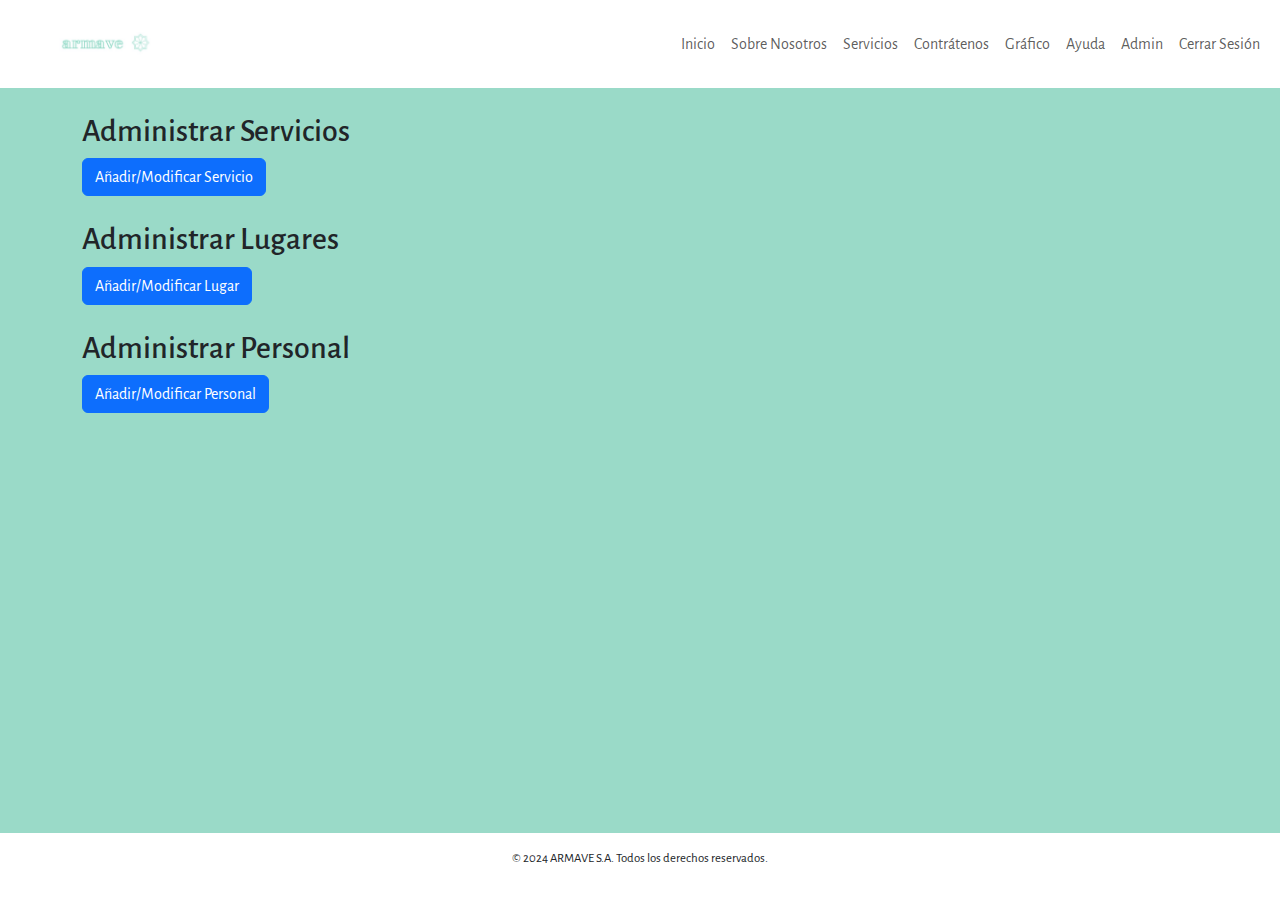
<file: admin.html>
<!doctype html>
<html lang="es">
  <head>
    <meta charset="UTF-8" />
    <meta name="viewport" content="width=device-width, initial-scale=1" />
    <title>Panel de Administración - ARMAVE</title>
    <link rel="preconnect" href="https://fonts.googleapis.com" />
    <link rel="preconnect" href="https://fonts.gstatic.com" crossorigin />
    <link
      href="https://fonts.googleapis.com/css2?family=Alegreya+Sans:ital,wght@0,100;0,300;0,400;0,500;0,700;0,800;0,900;1,100;1,300;1,400;1,500;1,700;1,800;1,900&family=Oleo+Script:wght@400;700&display=swap"
      rel="stylesheet"
    />
    <link
      rel="stylesheet"
      href="https://cdn.jsdelivr.net/npm/bootstrap@5.3.2/dist/css/bootstrap.min.css"
    />
    <link rel="stylesheet" href="styles/styles.css" />
    <link rel="icon" href="images/logo.png" />
  </head>
  <body>
    <!-- Cabecera -->
    <header class="bg-white text-dark text-center py-3">
      <div class="container-fluid">
        <div class="row align-items-center">
          <div class="col-12 col-lg-2">
            <a href="index.html">
              <img
                src="images/image-17.png"
                alt="Logo de la empresa"
                class="img-fluid"
                width="100"
              />
            </a>
          </div>
          <div class="col-12 col-lg-10">
            <nav
              class="navbar navbar-expand-lg navbar-light bg-white justify-content-between"
            >
              <button
                class="navbar-toggler"
                type="button"
                data-bs-toggle="collapse"
                data-bs-target="#navbarNav"
              >
                <span class="navbar-toggler-icon"></span>
              </button>
              <div
                class="navbar-collapse collapse justify-content-end"
                id="navbarNav"
              >
                <ul class="navbar-nav ms-auto">
                  <li class="nav-item">
                    <a class="nav-link" href="index.html">Inicio</a>
                  </li>
                  <li class="nav-item">
                    <a class="nav-link" href="sobre-nosotros.html"
                      >Sobre Nosotros</a
                    >
                  </li>
                  <li class="nav-item">
                    <a class="nav-link" href="servicios.html">Servicios</a>
                  </li>
                  <li class="nav-item">
                    <a class="nav-link" href="contratenos.html">Contrátenos</a>
                  </li>
                  <li class="nav-item">
                    <a class="nav-link" href="grafico.html">Gráfico</a>
                  </li>
                  <li class="nav-item">
                    <a class="nav-link" href="ayuda.html">Ayuda</a>
                  </li>
                  <li class="nav-item">
                    <a class="nav-link" href="admin.html">Admin</a>
                  </li>
                  <li class="nav-item">
                    <a class="nav-link" href="php/logout.php">Cerrar Sesión</a>
                  </li>
                </ul>
              </div>
            </nav>
          </div>
        </div>
      </div>
    </header>

    <!-- Contenido principal -->
    <div class="container mt-4">
      <!-- Administrar Servicios -->
      <div id="adminServicios" class="mt-4 mx-auto">
        <h2>Administrar Servicios</h2>
        <form id="formularioServicio">
          <button
            type="button"
            class="btn btn-primary"
            data-bs-toggle="modal"
            data-bs-target="#modalServicios"
          >
            Añadir/Modificar Servicio
          </button>
          <!-- Modal para Servicios -->
          <div class="modal" id="modalServicios" tabindex="-1">
            <div class="modal-dialog">
              <div class="modal-content">
                <div class="modal-header">
                  <h3>Añadir/Modificar Servicio</h3>
                  <button
                    type="button"
                    class="btn btn-close"
                    data-bs-dismiss="modal"
                    aria-label="Close"
                  ></button>
                </div>
                <div class="modal-body">
                  <form id="addServiceForm">
                    <div class="mb-3">
                      <label for="nombreServicio" class="form-label"
                        >Nombre del Servicio:</label
                      >
                      <input
                        type="text"
                        class="form-control"
                        id="nombreServicio"
                        required
                      />
                    </div>
                    <div class="mb-3">
                      <label for="descripcionServicio" class="form-label"
                        >Descripción del Servicio:</label
                      >
                      <textarea
                        class="form-control"
                        id="descripcionServicio"
                        rows="3"
                        required
                      ></textarea>
                    </div>
                  </form>
                </div>
                <div class="modal-footer">
                  <button
                    type="button"
                    class="btn btn-secondary"
                    data-bs-dismiss="modal"
                  >
                    Cancelar
                  </button>
                  <button
                    type="button"
                    class="btn btn-primary"
                    id="submitServicioBtn"
                  >
                    Añadir
                  </button>
                </div>
              </div>
            </div>
          </div>
        </form>
      </div>

      <!-- Administrar Lugares -->
      <div id="adminLugares" class="mt-4 mx-auto">
        <h2>Administrar Lugares</h2>
        <form id="formularioLugar">
          <button
            type="button"
            class="btn btn-primary"
            data-bs-toggle="modal"
            data-bs-target="#modalLugares"
          >
            Añadir/Modificar Lugar
          </button>
          <!-- Modal para Lugares -->
          <div class="modal" id="modalLugares" tabindex="-1">
            <div class="modal-dialog">
              <div class="modal-content">
                <div class="modal-header">
                  <h3>Añadir/Modificar Lugar</h3>
                  <button
                    type="button"
                    class="btn btn-close"
                    data-bs-dismiss="modal"
                    aria-label="Close"
                  ></button>
                </div>
                <div class="modal-body">
                  <form id="addLugarForm">
                    <div class="mb-3">
                      <label for="nombreLugar" class="form-label"
                        >Nombre del Lugar:</label
                      >
                      <input
                        type="text"
                        class="form-control"
                        id="nombreLugar"
                        required
                      />
                    </div>
                    <div class="mb-3">
                      <label for="descripcionLugar" class="form-label"
                        >Dirección del Lugar:</label
                      >
                      <textarea
                        class="form-control"
                        id="descripcionLugar"
                        rows="3"
                        required
                      ></textarea>
                    </div>
                    <div class="mb-3">
                      <label for="imagenLugar" class="form-label"
                        >Imagen del Lugar:</label
                      >
                      <input
                        type="file"
                        class="form-control"
                        id="imagenLugar"
                        required
                      />
                    </div>
                  </form>
                </div>
                <div class="modal-footer">
                  <button
                    type="button"
                    class="btn btn-secondary"
                    data-bs-dismiss="modal"
                  >
                    Cancelar
                  </button>
                  <button
                    type="button"
                    class="btn btn-primary"
                    id="submitLugarBtn"
                  >
                    Añadir
                  </button>
                </div>
              </div>
            </div>
          </div>
        </form>
      </div>

      <!-- Administrar Personal -->
      <div id="adminPersonal" class="mt-4 mx-auto">
        <h2>Administrar Personal</h2>
        <form id="formularioPersonal">
          <button
            type="button"
            class="btn btn-primary"
            data-bs-toggle="modal"
            data-bs-target="#modalPersonal"
          >
            Añadir/Modificar Personal
          </button>
          <!-- Modal para Personal -->
          <div class="modal" id="modalPersonal" tabindex="-1">
            <div class="modal-dialog">
              <div class="modal-content">
                <div class="modal-header">
                  <h3>Añadir/Modificar Información de Personal</h3>
                  <button
                    type="button"
                    class="btn btn-close"
                    data-bs-dismiss="modal"
                    aria-label="Close"
                  ></button>
                </div>
                <div class="modal-body">
                  <form id="addPersonalForm">
                    <div class="mb-3">
                      <label for="nombrePersona" class="form-label"
                        >Nombre y apellidos de la Persona:</label
                      >
                      <input
                        type="text"
                        class="form-control"
                        id="nombrePersona"
                        required
                      />
                    </div>
                    <div class="mb-3">
                      <label for="cargoPersona" class="form-label"
                        >Cargo de la Persona:</label
                      >
                      <input
                        type="text"
                        class="form-control"
                        id="cargoPersona"
                        required
                      />
                    </div>
                    <div class="mb-3">
                      <label for="imagenPersona" class="form-label"
                        >Imagen de la persona:</label
                      >
                      <input
                        type="file"
                        class="form-control"
                        id="imagenPersonal"
                        required
                      />
                    </div>
                  </form>
                </div>
                <div class="modal-footer">
                  <button
                    type="button"
                    class="btn btn-secondary"
                    data-bs-dismiss="modal"
                  >
                    Cancelar
                  </button>
                  <button
                    type="button"
                    class="btn btn-primary"
                    id="submitPersonalBtn"
                  >
                    Añadir
                  </button>
                </div>
              </div>
            </div>
          </div>
        </form>
      </div>
    </div>

    <!-- Pie de página -->
    <footer
      class="bg-white text-dark text-center py-3"
      style="position: fixed; bottom: 0; width: 100%"
    >
      <div class="container">
        <p>&copy; 2024 ARMAVE S.A. Todos los derechos reservados.</p>
      </div>
    </footer>

    <!-- Scripts de Bootstrap y jQuery -->
    <script src="https://cdn.jsdelivr.net/npm/@popperjs/core@2.10.2/dist/umd/popper.min.js"></script>
    <script src="https://cdn.jsdelivr.net/npm/bootstrap@5.3.2/dist/js/bootstrap.min.js"></script>
    <script>
      // Función para enviar los formularios a través de AJAX
      function enviarFormulario(url, data) {
        fetch(url, {
          method: "POST",
          body: JSON.stringify(data),
          headers: { "Content-Type": "application/json" },
        })
          .then((response) => response.json())
          .then((data) => {
            if (data.status === "success") {
              alerta("", "Elemento añadido o modificado correctamente.");
            } else {
              alerta("Error", "Error al añadir/modificar el elemento.");
            }
          })
          .catch((error) => console.error("Error:", error));
      }

      // Administrar Servicios
      document
        .getElementById("submitServicioBtn")
        .addEventListener("click", function () {
          const nombreServicio =
            document.getElementById("nombreServicio").value;
          const descripcionServicio = document.getElementById(
            "descripcionServicio"
          ).value;

          if (nombreServicio && descripcionServicio) {
            enviarFormulario("php/insertar_servicio.php", {
              nombre: nombreServicio,
              descripcion: descripcionServicio,
            });
          } else {
            alerta("Administración", "Por favor, completa todos los campos.");
          }
        });

      // Administrar Lugares
      document
        .getElementById("submitLugarBtn")
        .addEventListener("click", function () {
          const nombreLugar = document.getElementById("nombreLugar").value;
          const descripcionLugar =
            document.getElementById("descripcionLugar").value;

          if (nombreLugar && descripcionLugar) {
            enviarFormulario("php/insertar_lugar.php", {
              nombre: nombreLugar,
              descripcion: descripcionLugar,
            });
          } else {
            alerta("Administración", "Por favor, completa todos los campos.");
          }
        });

      // Administrar Personal
      document
        .getElementById("submitPersonalBtn")
        .addEventListener("click", function () {
          const nombrePersona = document.getElementById("nombrePersona").value;
          const cargoPersona = document.getElementById("cargoPersona").value;

          if (nombrePersona && cargoPersona) {
            enviarFormulario("php/insertar_personal.php", {
              nombre: nombrePersona,
              cargo: cargoPersona,
            });
          } else {
            alerta("Administración", "Por favor, completa todos los campos.");
          }
        });
    </script>
  </body>
</html>
</file>
<file: styles/styles.css>
body {
  background-color: #9adac8;
  font-family: "Alegreya Sans", sans-serif;
}

header {
  position: relative;
}

.navbar-brand img {
  max-width: 100%;
  height: auto;
}

#texto {
  background-color: #9adac8; /* Color de fondo oscuro */
}

#texto p {
  font-size: 1.5rem;
}

#banner {
  height: 100vh; /* Ocupa toda la altura de la ventana */
  overflow: hidden; /* Oculta cualquier desbordamiento */
}

.carousel-inner {
  height: 100%; /* Asegura que el carrusel ocupa todo el alto del contenedor */
}

.carousel-item img {
  width: 100%; /* Asegura que la imagen ocupa todo el ancho */
  height: 100%; /* Asegura que la imagen ocupa todo el alto */
  object-fit: cover; /* Recorta la imagen para cubrir todo el contenedor sin deformarse */
}

#banner h1 {
  margin-bottom: 20px;
}

#contratar {
  padding: 50px 0;
}

#texto {
  padding: 30px 0;
}
section {
  padding: 30px 0; /* Espaciado interior de las secciones */
}

/* Estilos para el texto en las secciones */

section p {
  font-size: 1.2rem;
}

footer {
  background-color: #343a40; /* Fondo oscuro para el pie de página */
}

footer p {
  font-size: 0.8rem;
}

a {
  color: #007bff; /* Color azul para los enlaces */
}

a:hover {
  color: #0056b3; /* Color azul más oscuro al pasar el ratón por encima */
}

/* Otros estilos específicos según las secciones (por ejemplo, sección de equipo, cultura, etc.) */

#equipo {
  background-color: #ffffff; /* Fondo blanco para la sección de equipo */
}

#cultura {
  background-color: #343a40; /* Fondo oscuro para la sección de cultura */
  color: #fff; /* Texto blanco en la sección de cultura */
}

.navbar-nav {
  margin-left: auto;
}

.card {
  transition: transform 0.2s;
}

.card:hover {
  transform: scale(1.05);
}

.bg-custom {
  background-color: #9adac8;
}

.card-img-top {
  width: 100%; /* La imagen ocupa todo el ancho de la tarjeta */
  height: 200px; /* Altura fija para todas las imágenes */
  object-fit: cover; /* Recorta la imagen para que ocupe completamente el área sin distorsion */
}
</file>
